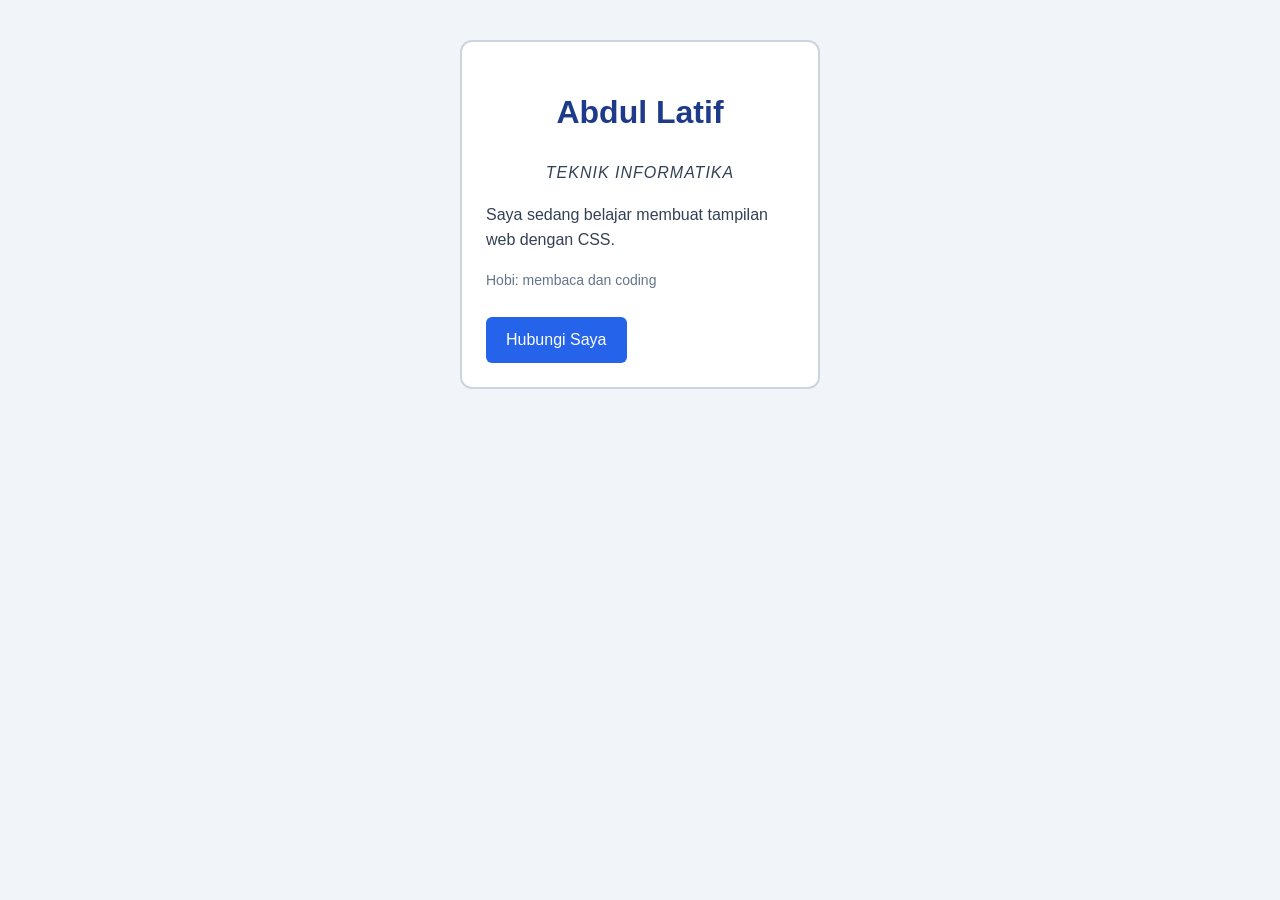
<file: index.html>
<!DOCTYPE html>
<html lang="id">
<head>
    <meta charset="UTF-8">
    <meta name="viewport" content="width=device-width, initial-scale=1.0">
    <title>Kartu Profil</title>

    <style>
        /* Latihan 2: Warna dan Teks */
        body {
            font-family: Arial, sans-serif;
            background-color: #f1f5f9;
            color: #334155;
            line-height: 1.6;
        }

        h1 {
            color: #1e3a8a;
            font-size: 2rem;
            text-align: center;
        }

        .jurusan {
            text-align: center;
            font-style: italic;
            text-transform: uppercase;
            letter-spacing: 1px;
        }

        .info {
            font-size: 14px;
            color: #64748b;
        }

        /* Latihan 3: Box Model, Border, dan Background */
        .kartu {
            width: 360px;
            margin: 40px auto;
            padding: 24px;
            background-color: #ffffff;
            border: 2px solid #cbd5e1;
            border-radius: 12px;
        }

        /* Latihan 4: Display dan Tombol */
        .tombol {
            display: inline-block;
            margin-top: 12px;
            padding: 10px 20px;
            background-color: #2563eb;
            color: #ffffff;
            text-decoration: none;
            border-radius: 6px;
        }

        /* Latihan 5: Eksplorasi Box Sizing */
        * {
            box-sizing: border-box;
        }
    </style>
</head>

<body>
    <!-- Latihan 1: Struktur HTML dan CSS -->
    <div class="kartu">
        <h1>Abdul Latif</h1>
        <p class="jurusan">Teknik Informatika</p>
        <p>Saya sedang belajar membuat tampilan web dengan CSS.</p>
        <p class="info">Hobi: membaca dan coding</p>
        <a href="#" class="tombol">Hubungi Saya</a>
    </div>
</body>
</html>
</file>
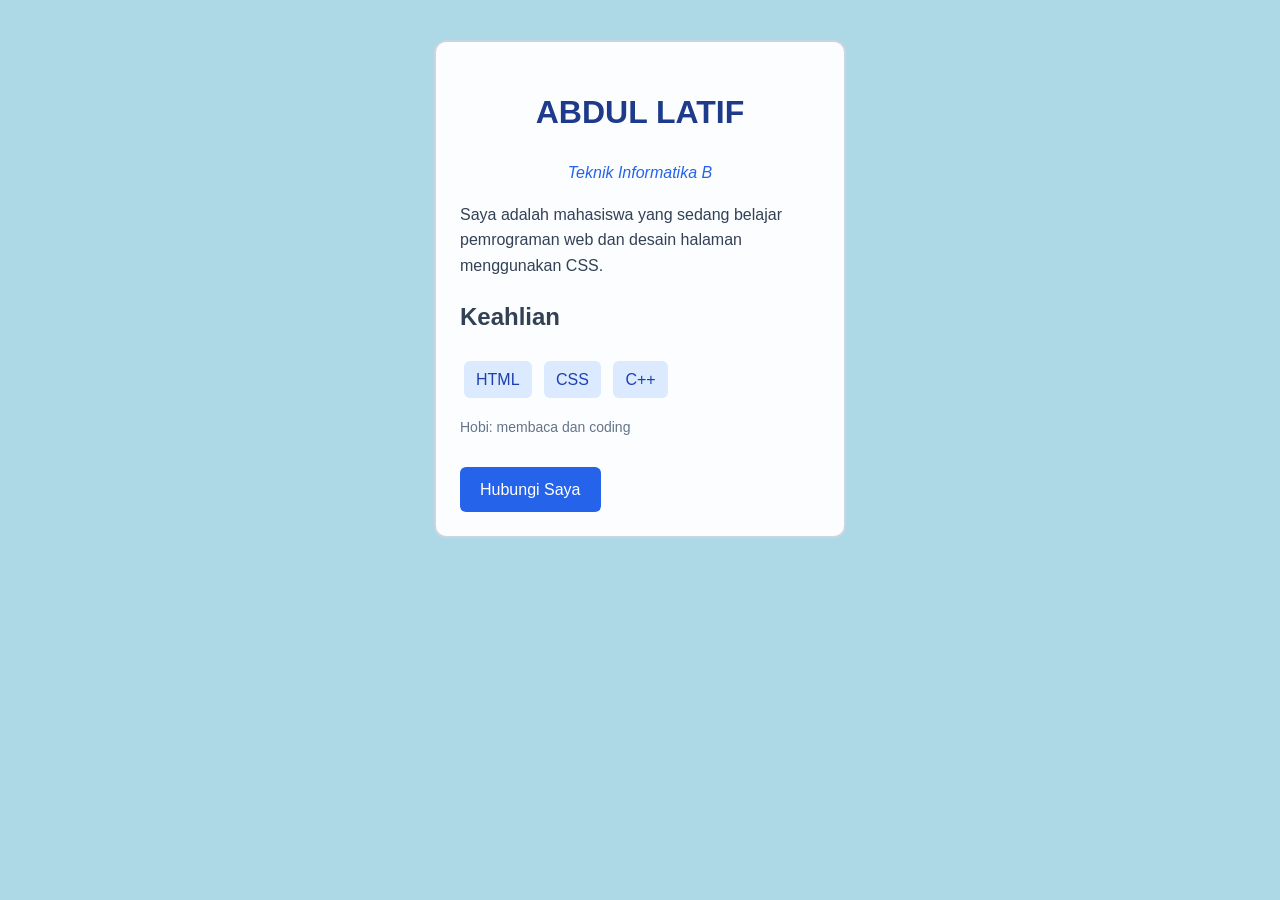
<file: profile.html>
<!DOCTYPE html>
<html lang="id">
<head>
    <meta charset="UTF-8">
    <meta name="viewport" content="width=device-width, initial-scale=1.0">
    <title>Profil Diri - Abdul Latif</title>
    <link rel="stylesheet" href="profile.css">
</head>
<body>

    <div class="kartu-profil">
        <h1 id="nama">Abdul Latif</h1>

        <p class="jurusan">Teknik Informatika B</p>

        <p class="deskripsi">
            Saya adalah mahasiswa yang sedang belajar
            pemrograman web dan desain halaman menggunakan CSS.
        </p>

        <h2>Keahlian</h2>

        <div class="keahlian">
            <span class="label">HTML</span>
            <span class="label">CSS</span>
            <span class="label">C++</span>
        </div>

        <p class="hobi">Hobi: membaca dan coding</p>

        <a href="mailto:abdullatif@example.com" class="tombol">
            Hubungi Saya
        </a>
    </div>

</body>
</html>
</file>
<file: profile.css>
/* Selector elemen dan format warna nama */
body {
    font-family: Arial, sans-serif;
    background-color: lightblue;
    color: #334155;
    line-height: 1.6;
}

/* Selector ID dan warna HEX */
#nama {
    color: #1e3a8a;
    font-size: 32px;
    text-align: center;
    text-transform: uppercase;
}

/* Selector class dan warna RGB */
.jurusan {
    color: rgb(37, 99, 235);
    text-align: center;
    font-style: italic;
}

/* Selector grup */
h1, h2 {
    font-family: Arial, sans-serif;
}

/* Selector turunan (descendant) */
.kartu-profil p {
    margin-bottom: 16px;
}

/* Box model kartu utama */
.kartu-profil {
    width: 360px;
    margin: 40px auto;
    padding: 24px;
    border: 2px solid #cbd5e1;
    border-radius: 12px;
    background-color: rgba(255, 255, 255, 0.95);
}

/* Tampilan daftar keahlian */
.label {
    display: inline-block;
    margin: 4px;
    padding: 6px 12px;
    background-color: #dbeafe;
    border-radius: 6px;
    color: #1e40af;
}

/* Tombol menggunakan inline-block */
.tombol {
    display: inline-block;
    margin-top: 12px;
    padding: 10px 20px;
    background-color: #2563eb;
    color: white;
    text-decoration: none;
    border-radius: 6px;
}

/* Warna teks tambahan */
.hobi {
    color: #64748b;
    font-size: 14px;
}
</file>
